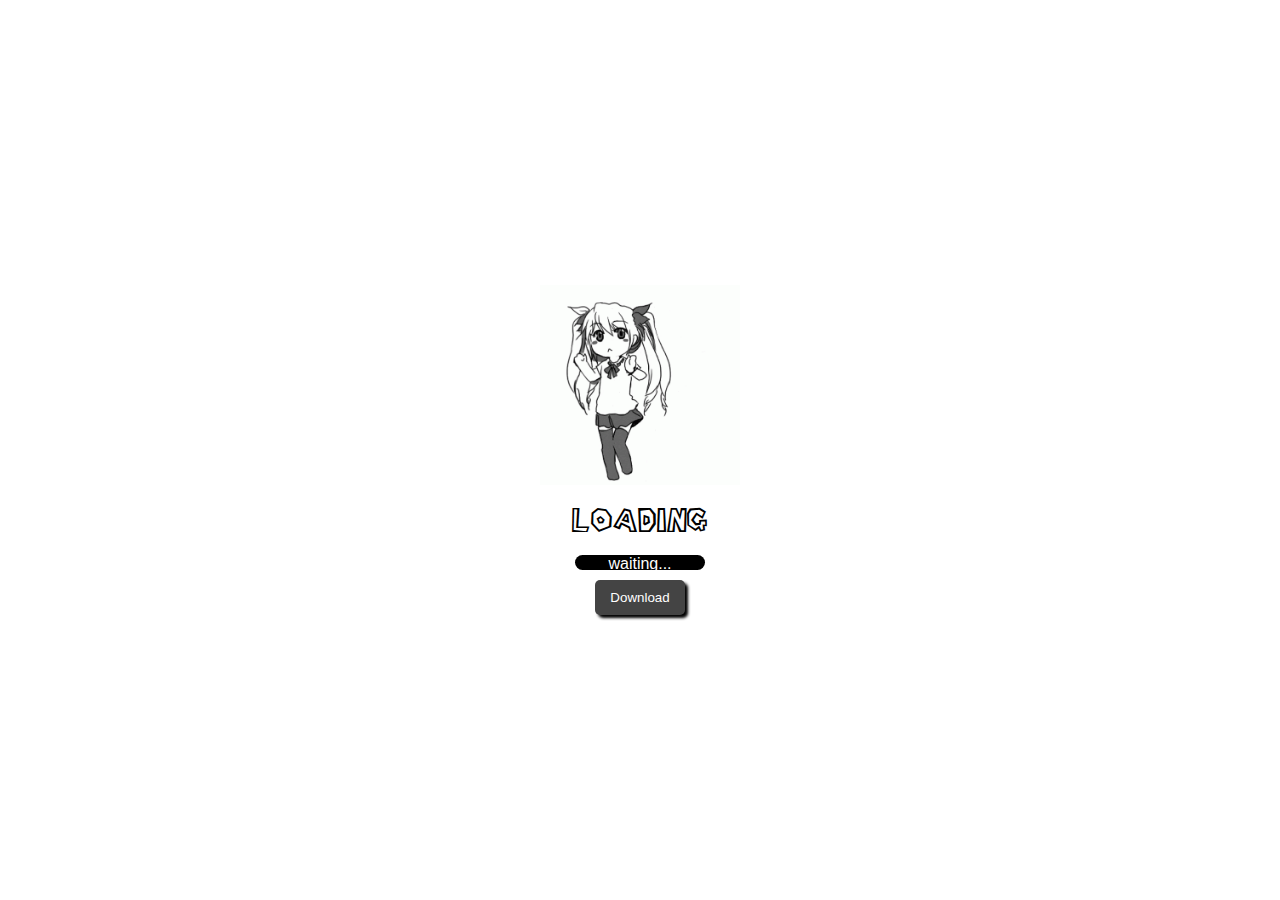
<file: index.html>
<!DOCTYPE html>
<html lang="en">

<head>
    <meta charset="UTF-8">
    <meta name="viewport" content="width=device-width, initial-scale=1.0">
    <title>Document</title>
    <link rel="stylesheet" href="css/index.css">



    <style>
        @font-face {
            font-family: font-1;
            src: url('./css/font-1.ttf');
        }

        #loader {
            position: absolute;
            top: 0;
            left: 0;
            width: 100%;
            height: 100%;
            display: flex;
            align-items: center;
            justify-content: center;
            flex-direction: column;
            background: #fff;
            z-index: 9;

        }

        .loading {
            display: flex;
            font-family: font-1;

            font-size: 30px;

        }

        .loading>span {
            animation: loading 0.5s infinite alternate;
            display: block;

        }

        .loading>span:nth-child(2) {
            animation-delay: 0.2s;
        }

        .loading>span:nth-child(3) {
            animation-delay: 0.4s;
        }

        .loading>span:nth-child(4) {
            animation-delay: 0.6s;
        }

        .loading>span:nth-child(5) {
            animation-delay: 0.8s;
        }

        .loading>span:nth-child(6) {
            animation-delay: 1s;
        }

        .loading>span:nth-child(7) {
            animation-delay: 1.2s;
        }

        .loading>span:nth-child(8) {
            animation-delay: 1.4s;
        }

        .loading>span:nth-child(9) {
            animation-delay: 1.6s;
        }




        @keyframes loading {
            from {
                transform: translateY(-20px);
            }

            to {
                transform: translateY(0);
            }
        }


        #progress {
            background: #000;
            color: #fff;
            border-radius: 10px;
            width: 130px;
            height: 15px;
            margin-top: 20px;
            position: relative;
            text-align: center;
            font-family: sans-serif;
        }

        .loading-img {
            width: 200px;

            height: 200px;
            margin-bottom: 20px;
        }

        #userInteraction {
            margin-top: 10px;
            padding: 10px 15px;
            -webkit-appearance: none;
            outline: none;
            border-radius: 5px;
            background: #444;
            color: #fff;
            border: none;
            box-shadow: 3px 3px 3px black;

        }

        #userInteraction:hover {
            cursor: pointer;
        }


        #lockedScreen {
            position: fixed;
            top: 0;
            left: 0;
            width: 100%;
            height: 100%;
            display: none;

            flex-direction: column;
            align-items: center;
            justify-content: center;
            background: #fff;
            z-index: 999999;

        }

        #lockedScreen>p {
            font-size: 25px;
        }

        #lockedScreen.active {
            display: flex;
        }
    </style>
</head>

<body>
    <div id="app">
        <div id="loader">
            <img class="loading-img" src="graphics/loader.gif" alt="">
            <div id="loading" class="loading">
                <span>L</span>
                <span>O</span>
                <span>A</span>
                <span>D</span>
                <span>I</span>
                <span>N</span>
                <span>G</span>
            </div>
            <div id="progress">waiting...</div>
            <div id="size"></div>
            <button id="userInteraction">Download</button>
        </div>
        <header>
            <div class="inner_header">
                <div class="coins">
                    <img src="graphics/coin.png" width="30">X
                    <span id="coins">0</span>
                </div>
                <div class="balls">
                    <img src="graphics/pokeball.png" width="30">X
                    <span id="balls">1</span>
                </div>
                <div class="score">
                    <img src="graphics/trofeo.png" width="30">
                    <span id="score">0</span>
                </div>
            </div>
        </header>
        <div id="canvas"></div>
    </div>

    <script type="module" src="js/main.js"></script>
</body>

</html>
</file>
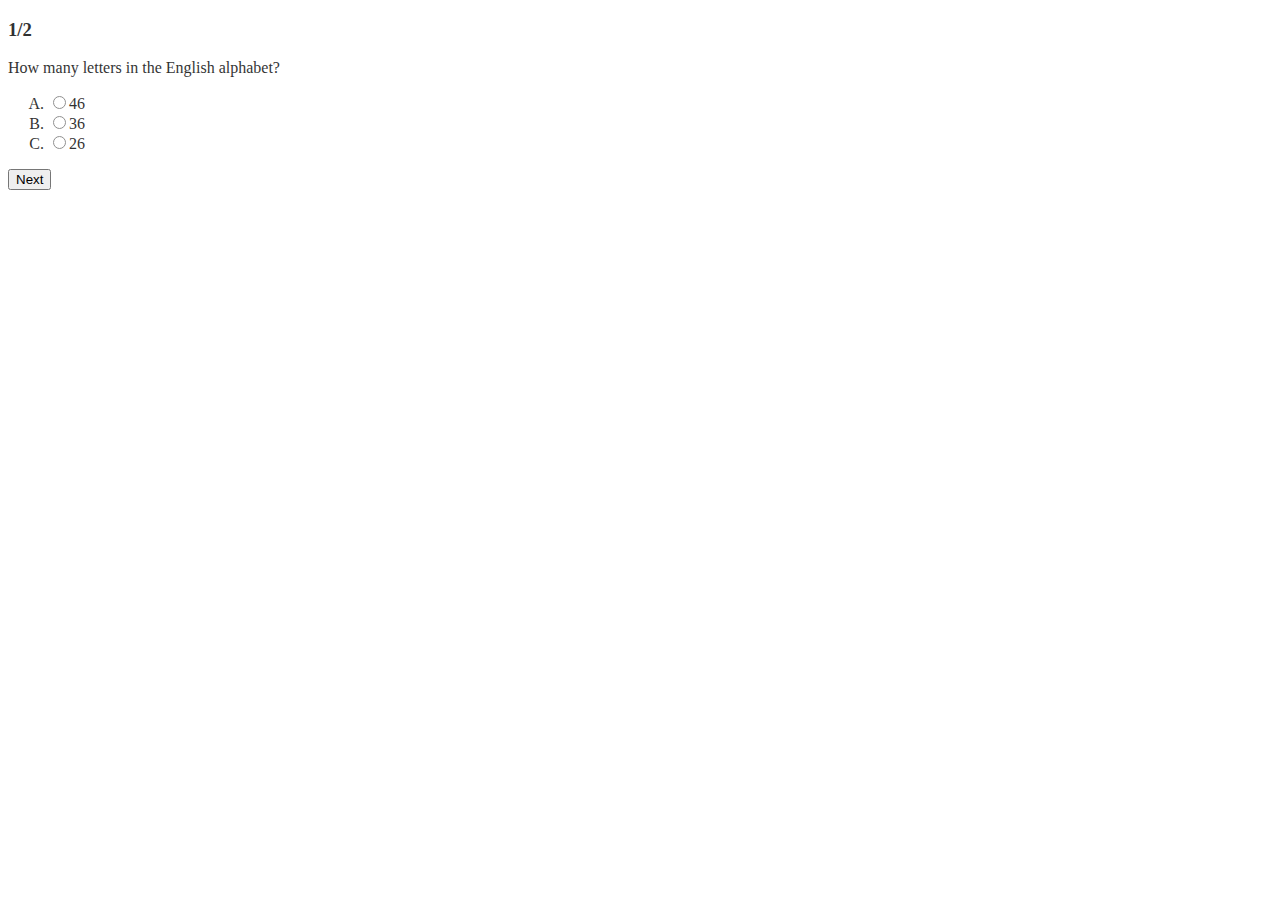
<file: debug.html>
<!-- Created by Blessing Manganyi-->

<!DOCTYPE html>
<html>

<head>
    <title>Answer</title>
    <script src='https://code.jquery.com/jquery-3.2.1.min.js'></script>
    <meta name="viewport" content="width=device-width, initial-scale=1.0">
</head>

<body>
    <div>
        <div id='answer'></div>
        <button class='button' id='next'>Next</a></button>
    </div>
</body>
<script>
    (function () {
        var questions = [{
            question: "How many letters in the English alphabet?",
            choices: [46, 36, 26],
            correctAnswer: 2
        },
        {
            question: "any?",
            choices: ["test1", "test2"],
            correctAnswer: "test2"
        }];

        var questionCounter = 0;
        var selections = [];
        var quiz = $('#answer');

        displayNext();

        $('#next').on('click', function (e) {
            e.preventDefault();

            if (quiz.is(':animated')) {
                return false;
            }
            choose();

            if (isNaN(selections[questionCounter])) {
                alert('Select answer.');
            } else {
                questionCounter++;
                displayNext();
            }
        });

        function createQuestionElement(index) {
            var qElement = $('<div>', {
                id: 'question'
            });

            var header = $('<h3>' + (index + 1) + '/' + questions.length + '</h3>');
            qElement.append(header);

            var question = $('<p>').append(questions[index].question);
            qElement.append(question);

            var radioButtons = createRadios(index);
            qElement.append(radioButtons);

            return qElement;
        }

        function createRadios(index) {
            var radioList = $('<ol type="A">');
            var item;
            var input = '';
            for (var i = 0; i < questions[index].choices.length; i++) {
                item = $('<li>');
                input = '<input type="radio" name="answer" value=' + i + ' />';
                input += questions[index].choices[i];
                item.append(input);
                radioList.append(item);
            }
            return radioList;
        }

        function choose() {
            selections[questionCounter] = +$('input[name="answer"]:checked').val();
        }

        function displayNext() {
            quiz.fadeOut(function () {
                $('#question').remove();

                if (questionCounter < questions.length) {
                    var nextQuestion = createQuestionElement(questionCounter);
                    quiz.append(nextQuestion).fadeIn();
                    if (!(isNaN(selections[questionCounter]))) {
                        $('input[value=' + selections[questionCounter] + ']').prop('checked', true);
                    }

                    if (questionCounter === 1) {

                    } else if (questionCounter === 0) {


                        $('#next').show();
                    }
                } else {
                    var scoreElem = displayScore();
                    quiz.append(scoreElem).fadeIn();
                    $('#next').hide();
                }
            });
        }

        function displayScore() {
            var score = $('<p>', { id: 'question' });

            var numCorrect = 0;
            for (var i = 0; i < selections.length; i++) {


                /*new code*/

                var correctAnswer = questions[i].correctAnswer;

                //check questions width words as answer
                if (typeof correctAnswer === "string") {

                    var correctAnswer = questions[i].correctAnswer;
                    var choices = questions[i].choices;

                    var correctAnswerIndexInArray = choices.indexOf(correctAnswer);

                    if (selections[i] == correctAnswerIndexInArray) {
                        numCorrect++;
                    }
                } else {//if correctAnswer is a number

                    if (selections[i] === correctAnswer) {
                        numCorrect++;
                    }
                }

            }

            score.append('Score: ' + numCorrect * 20 + ' points of 100.');
            return score;
        }
    })();
</script>

</html>
</file>
<file: css/index.css>
* {
    margin: 0;
    padding: 0;
    box-sizing: border-box;
}

body,
html {
    width: 100%;
    height: 100%;
    overflow: hidden;
}

body {
    background-size: cover;
}

body.bg1 {
    background-image: url('../graphics/1.png');
}

body.bg2 {
    background-image: url('../graphics/2.png');
}

body.bg3 {
    background-image: url('../graphics/3.png');
}

canvas {
    position: fixed;
    top: 50%;
    left: 50%;
    transform: translate(-50%, -50%);
}

.gameScreen {
    bottom: 0;
    top: unset;
    transform: translateX(-50%);
    border: 1px solid #000;
}

header {
    z-index: 1;
    position: absolute;
    top: 0;
    left: 0;
}

.inner_header {
    display: flex;
    align-items: center;
    justify-content: center;
    padding: 5px;


}

.inner_header>div {
    display: flex;
    align-items: center;
    justify-content: center;
    color: #fff;
    text-shadow: 0 0 3px #000;
    font-family: font-1;
    font-size: 31px;
    color: #ffe700;
    transition: 0.5s;
}

.inner_header>div.active {
    transform: translateY(40px) scale(1.2);
}


.inner_header>div {
    padding: 2px;
    margin: 5px;

}

.alert {
    position: absolute;
    top: 10px;
    right: 10px;

    color: #000;
    background: rgba(255, 240, 26, 0.8);
    padding: 10px;
    font-family: sans-serif;
    border-radius: 10px;
}
</file>
